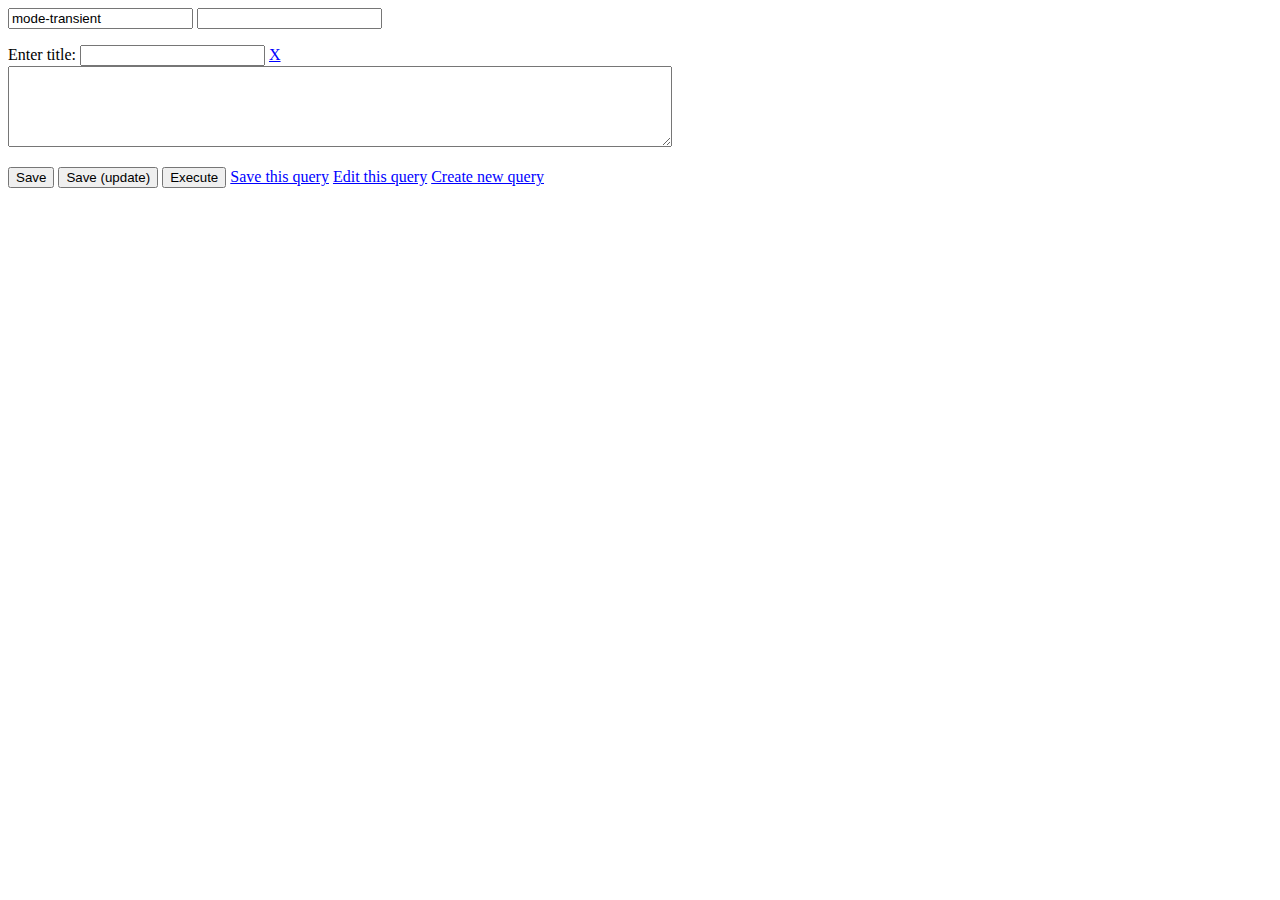
<file: codalyze/src/main/webapp/index.html>
<?xml version="1.0" encoding="ISO-8859-1" ?>
<!DOCTYPE html PUBLIC "-//W3C//DTD XHTML 1.0 Strict//EN" "http://www.w3.org/TR/xhtml1/DTD/xhtml1-strict.dtd">
<html xmlns="http://www.w3.org/1999/xhtml">
<head>
	<meta http-equiv="Content-Type" content="text/html; charset=ISO-8859-1" />
	<title>codalyze</title>
	<script src="jquery.pack.js"></script>
	<script src="js/index.js"></script>
	
	<!--CSS file (default YUI Sam Skin) -->
	<link type="text/css" rel="stylesheet" href="http://yui.yahooapis.com/2.5.2/build/datatable/assets/skins/sam/datatable.css">
	
	<!-- Dependencies -->
	<script type="text/javascript" src="http://yui.yahooapis.com/2.5.2/build/yahoo-dom-event/yahoo-dom-event.js"></script>
	<script type="text/javascript" src="http://yui.yahooapis.com/2.5.2/build/element/element-beta-min.js"></script>
	<script type="text/javascript" src="http://yui.yahooapis.com/2.5.2/build/datasource/datasource-beta-min.js"></script>
	
	<!-- OPTIONAL: JSON Utility -->
	<script type="text/javascript" src="http://yui.yahooapis.com/2.5.2/build/json/json-min.js"></script>
	
	<!-- OPTIONAL: Connection (enables XHR) -->
	<script type="text/javascript" src="http://yui.yahooapis.com/2.5.2/build/connection/connection-min.js"></script>
	
	<!-- OPTIONAL: Drag Drop (enables resizeable or reorderable columns) -->
	<script type="text/javascript" src="http://yui.yahooapis.com/2.5.2/build/dragdrop/dragdrop-min.js"></script>
	
	<!-- Source files -->
	<script type="text/javascript" src="http://yui.yahooapis.com/2.5.2/build/datatable/datatable-beta.js"></script>
	
	<!-- Dependencies -->
	<script type="text/javascript" src="http://yui.yahooapis.com/2.5.2/build/charts/charts-experimental-min.js"></script>
	
	<style type="text/css">
		#sql-query-result-chart
		{
			width: 300px;
			height: 350px;
		}
	
		.chart_title
		{
			display: block;
			font-size: 1.2em;
			font-weight: bold;
			margin-bottom: 0.4em;
		}
		
		.action-link {
			color:blue;
			text-decoration:underline;
			cursor:pointer;
		}
		
		.hidden {
			display:none;
		}
		
		.error {
			border: 1px dotted red;
		}
		
		#saved-queries li {
			color:blue;
			text-decoration:underline;
			cursor:pointer;
		}
	
	</style>
	 
</head>
<body class="yui-skin-sam">
	
	
	
	<div id="sql-query">
		<input type="text" id="sql-query-mode" value="mode-transient"/>
		<input type="text" id="sql-query-id"/>
		
		<ul id="saved-queries"></ul>
		
		<span class="mode-edit mode-create">
			<label for="sql-query-title-edit">Enter title:</label>
			<input type="text" id="sql-query-title-edit"/>
		</span>
		<span id="sql-query-abort-create" class="action-link mode-create">X</span>
		<span id="sql-query-title-display mode-display"></span>
		<div>
			<textarea class="mode-transient mode-create mode-edit" rows="5" cols="80" id="sql-query-edit"></textarea>
			<p class="mode-display" id="sql-query-display"></p>	
		</div>
		<button id="create-sql-query" class="mode-create">Save</button>
		<button id="update-sql-query" class="mode-edit">Save (update)</button>
		<button id="execute-sql-query" class="mode-edit mode-display mode-transient">Execute</button>
		<a id="sql-query-save-as" class="action-link mode-transient">Save this query</a>
		<a id="sql-query-enable-edit" class="action-link mode-display">Edit this query</a>
		<a class="action-link mode-edit mode-display" id="sql-query-create-new">Create new query</a>	
	</div>
	
	<div id="sql-query-result-table"></div>
	<div id="sql-query-result-chart"></div>
	<pre id="sql-query-result-raw"></pre>
	
	<div id="application-error"></div>
	
</body>
</html>
</file>
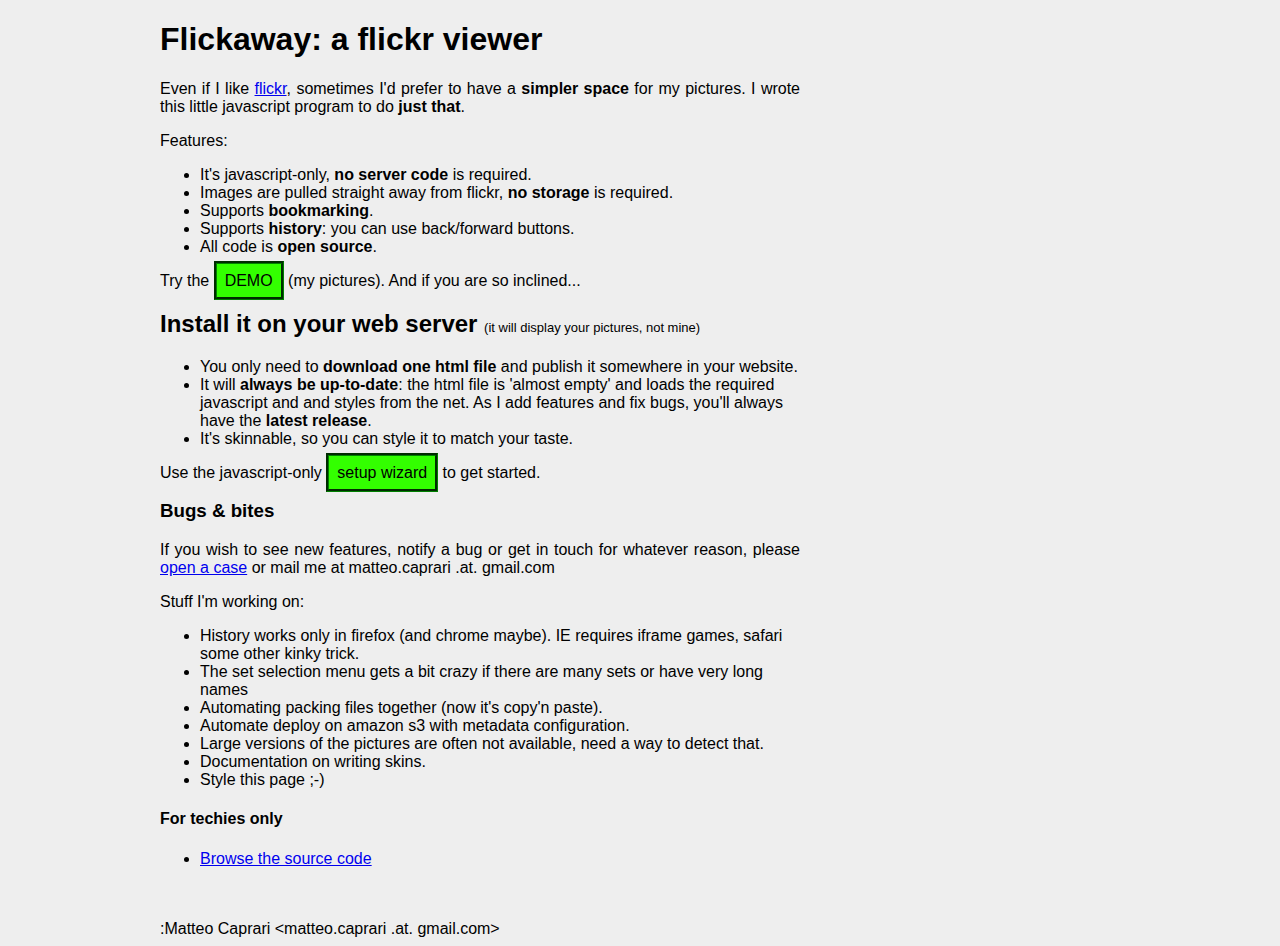
<file: dk.flickaway/trunk/src/main/webapp/flickaway.html>
<!DOCTYPE html PUBLIC "-//W3C//DTD XHTML 1.0 Strict//EN" "http://www.w3.org/TR/xhtml1/DTD/xhtml1-strict.dtd">
<html>
	<head>
		<title>Flickaway: a flickr viewer</title>
		<style type="text/css">
			body {
				width: 40em;	
				margin-left: 10em;
				background-color: #eee;
				font-family: sans-serif;
			}
			
			p {
				text-align: justify;	
			}
			
			.faw-home-demo {
				background-color: #33FF00;
				padding: 0.5em;
				border: 3px groove green;
				color: black;
				text-decoration: none;
			}
			.faw-home-hsmall {
				font-weight: normal;
				font-size: small;
			}
			
		</style>
	</head>
	<body>
		<h1>Flickaway: a flickr viewer</h1>
		
		<p>
			Even if I like <a href="http://flickr.com">flickr</a>, sometimes I'd prefer to have a <b>simpler space</b> for my pictures.
			I wrote this little javascript program to do <b>just that</b>.
		</p>
		<p>
			Features:
			<ul>
				<li>It's javascript-only, <b>no server code</b> is required.</li>
				<li>Images are pulled straight away from flickr, <b>no storage</b> is required.</li>
				<li>Supports <b>bookmarking</b>.</li>
				<li>Supports <b>history</b>: you can use back/forward buttons.</li>
				<li>All code is <b>open source</b>.</li>
			</ul>
		</p>
		
		<p>
			Try the <a class="faw-home-demo" href="matteo.html">DEMO</a> (my pictures). And if you are so inclined...
		</p>
		
		<h2>Install it on your web server <span class="faw-home-hsmall">(it will display your pictures, not mine)</span></h2>
		<p>
			<ul>
				<li>You only need to <b>download one html file</b> and publish it somewhere in your website.</li>
				<li>It will <b>always be up-to-date</b>: the html file is 'almost empty' and loads the required javascript and and styles from the net.
					As I add features and fix bugs, you'll always have the <b>latest release</b>.</li>
				<li>It's skinnable, so you can style it to match your taste.</li>
			</ul>
			
			Use the javascript-only <a class="faw-home-demo" href="setup.html">setup wizard</a> to get started. 
			
		</p>
		
		<h3>Bugs & bites</h3>
		<p>
			If you wish to see new features, notify a bug or get in touch for whatever reason, please
			<a href="https://codalyze.fogbugz.com/default.asp?pg=pgPublicEdit">open a case</a> or mail me at matteo.caprari&nbsp;.at.&nbsp;gmail.com
		</p>
		<p>
			Stuff I'm working on:
			<ul>
				<li>History works only in firefox (and chrome maybe). IE requires iframe games, safari some other kinky trick.</li>
				<li>The set selection menu gets a bit crazy if there are many sets or have very long names</li>
				<li>Automating packing files together (now it's copy'n paste).</li>
				<li>Automate deploy on amazon s3 with metadata configuration.</li>
				<li>Large versions of the pictures are often not available, need a way to detect that.</li>
				<li>Documentation on writing skins.</li>
				<li>Style this page ;-)</li>
			</ul>
		</p>
		
		<h4>For techies only</h4>
		<ul>
			<li><a href="http://code.google.com/p/codalyze/source/browse/#svn/dk.flickaway/trunk/src/main/webapp">Browse the source code</a></li>
		</ul>
		
		<br/><br/><span>:Matteo Caprari &lt;matteo.caprari .at. gmail.com&gt;
	
	</body>
</html>
</file>
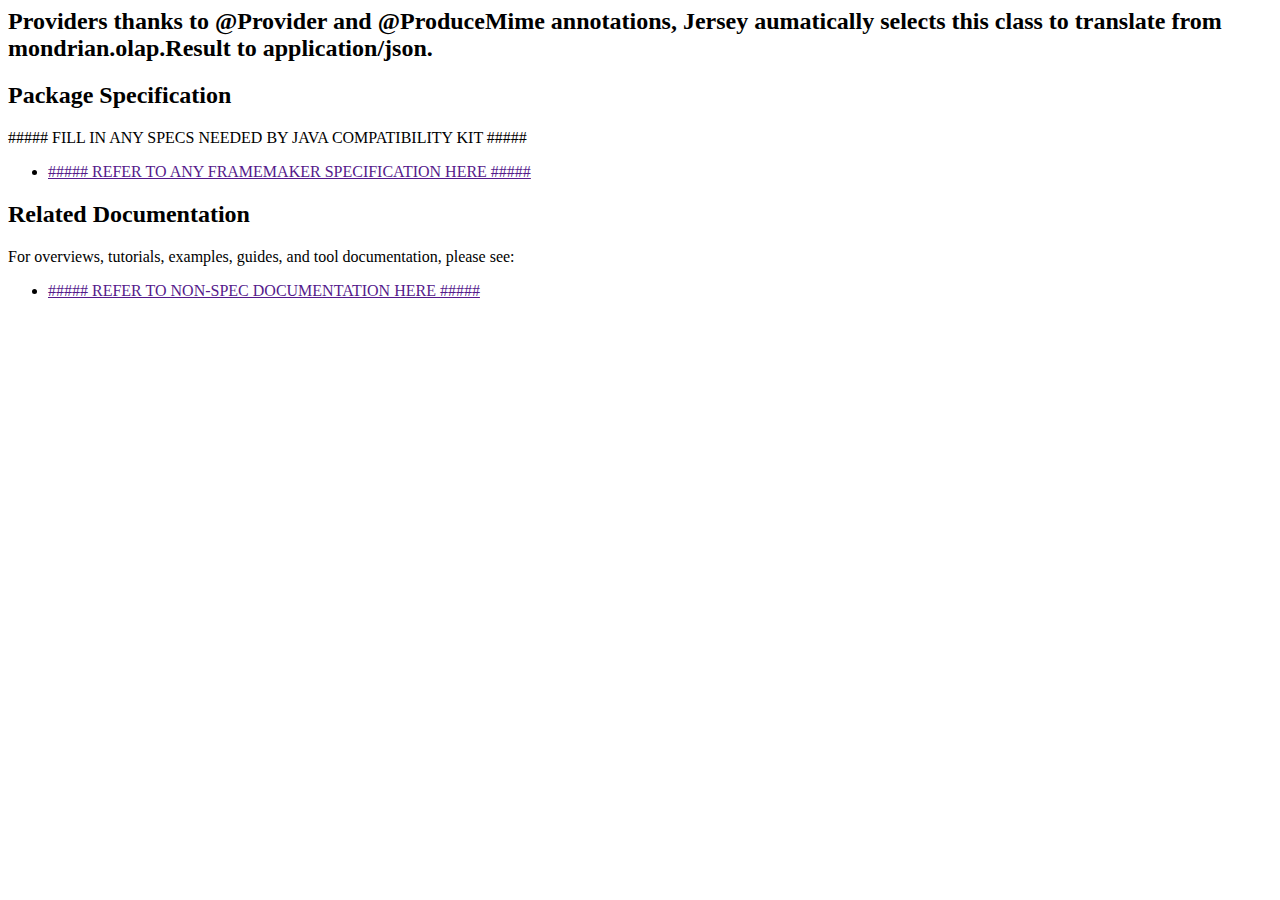
<file: codalyze/src/main/java/codalyze/ui/web/providers/package.html>
<!DOCTYPE HTML PUBLIC "-//W3C//DTD HTML 3.2 Final//EN">
<html>
<head>
</head>
<body bgcolor="white">
<h2>
Providers  

thanks to @Provider and @ProduceMime annotations, 
Jersey aumatically selects this class to translate from mondrian.olap.Result to application/json.

<h2>Package Specification</h2>

##### FILL IN ANY SPECS NEEDED BY JAVA COMPATIBILITY KIT #####
<ul>
  <li><a href="">##### REFER TO ANY FRAMEMAKER SPECIFICATION HERE #####</a>
</ul>

<h2>Related Documentation</h2>

For overviews, tutorials, examples, guides, and tool documentation, please see:
<ul>
  <li><a href="">##### REFER TO NON-SPEC DOCUMENTATION HERE #####</a>
</ul>

<!-- Put @see and @since tags down here. -->

</body>
</html>
</file>
